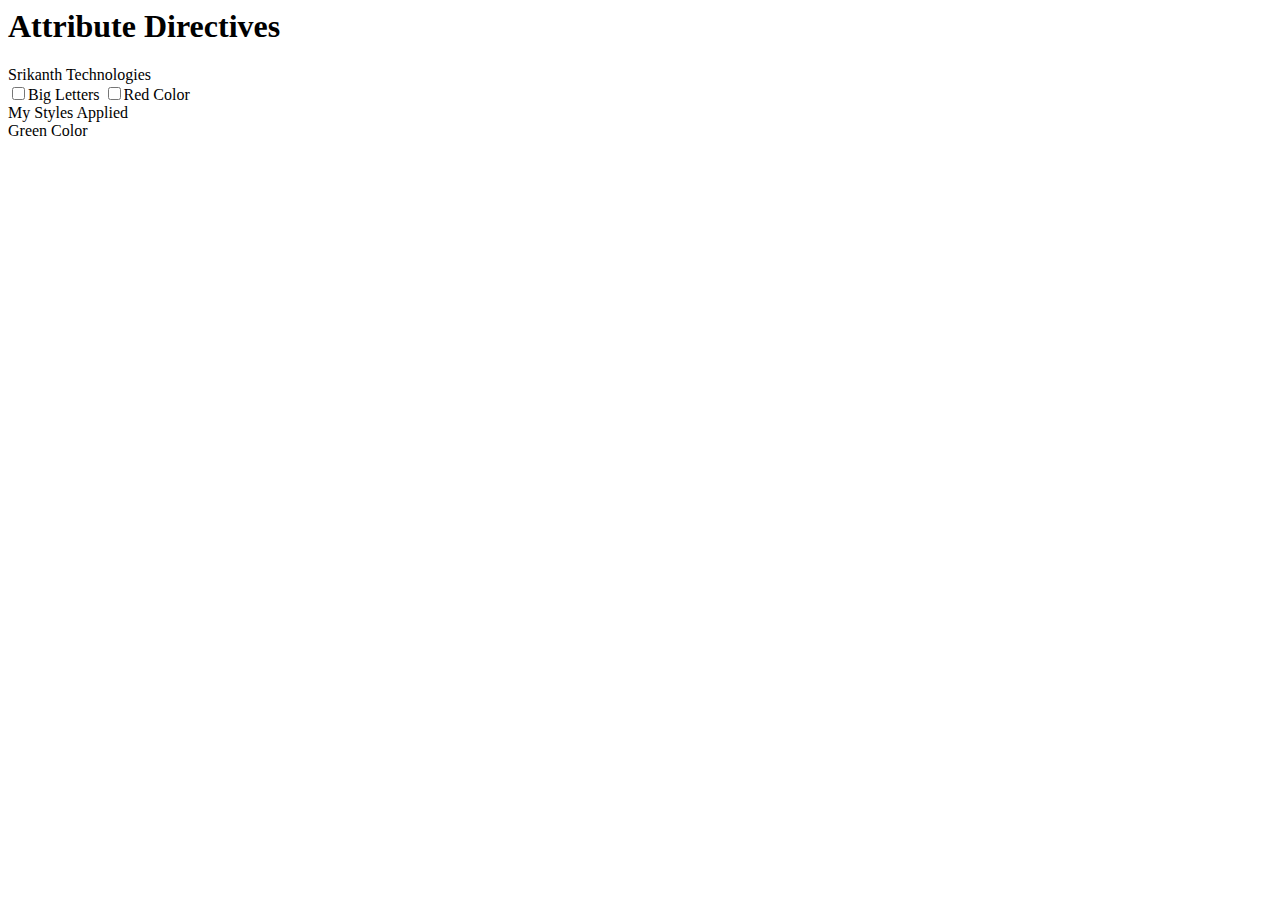
<file: src/app/attrdir.component.html>
<html>
    <body>
        <h1>Attribute Directives</h1>

        <div [ngClass]="myclasses">Srikanth Technologies</div>

        <input type="checkbox" [(ngModel)]="myclasses.big">Big Letters
        <input type="checkbox" [(ngModel)]="myclasses.red">Red Color

        <div [ngStyle]="mystyles">My Styles Applied </div>

        <div [style.color]="'green'">Green Color</div>

    </body>
</html>
</file>
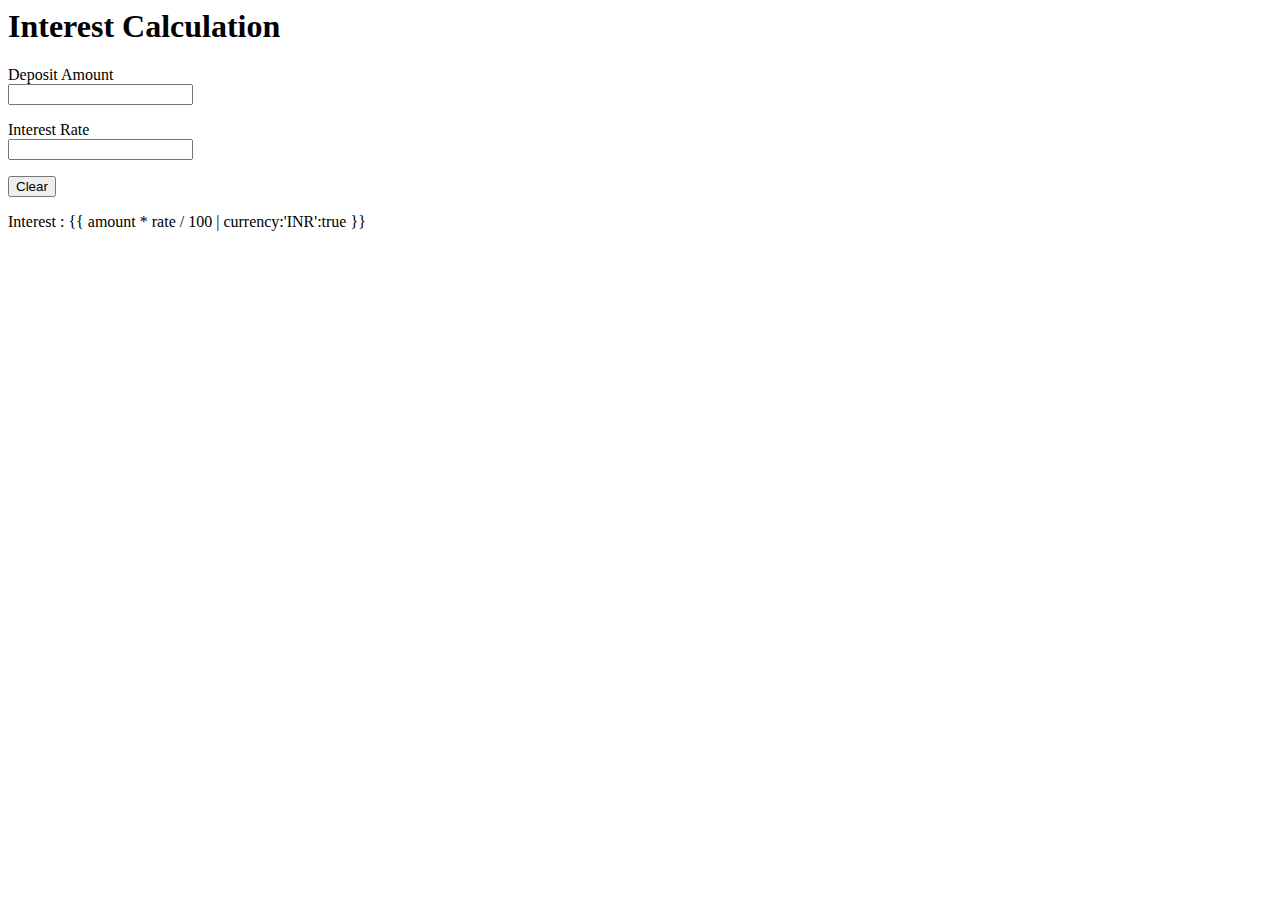
<file: src/app/interest.component.html>
<html>
    <body>
        <h1>Interest Calculation</h1>
      
        Deposit Amount 
        <br>
        <input [(ngModel)]="amount">
        <p></p>
        Interest Rate
        <br>
        <input [(ngModel)]="rate">
        <p></p>
        <button (click)="clearAll()">Clear </button>

        <p></p>
        <div *ngIf="amount > 0 && rate > 0">
             Interest : {{ amount * rate / 100 | currency:'INR':true }}
        </div>
    </body>
</html>
</file>
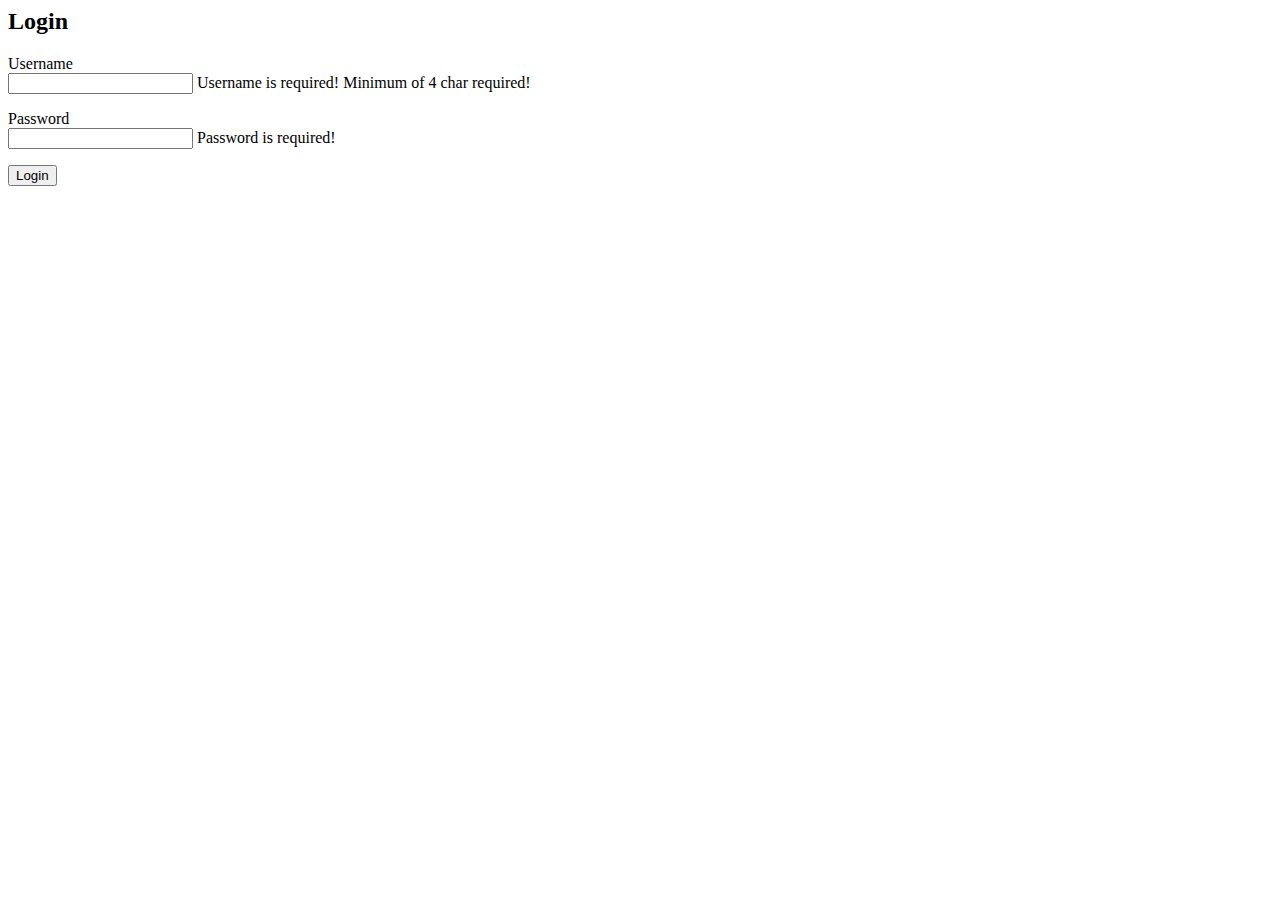
<file: src/app/forms/login.component.html>
<html>

<body>
    <h2>Login</h2>
    <form (ngSubmit)="onSubmit()" name="loginForm"
         #loginForm="ngForm">
        <label for="uname">Username </label> <br>
        <input type="text" id="uname" #uname="ngModel"
               [(ngModel)]="username" 
               name="username" 
               minlength="4" 
               required>  
        <span *ngIf="uname.dirty && uname.invalid">
            <span  *ngIf="uname.errors.required">Username is required!</span>
            <span *ngIf="uname.errors.minlength">Minimum of 4 char required!</span>
        </span>

        <p></p>
        <label for="pwd">Password </label> <br>
        <input type="password" id="pwd" [(ngModel)]="password" #pwd="ngModel" name="password" required>
        <span *ngIf="pwd.dirty && pwd.invalid">Password is required!</span>
        <p></p>
        <button [disabled]="!loginForm.form.valid">Login</button>
    </form>
</body>

</html>
</file>
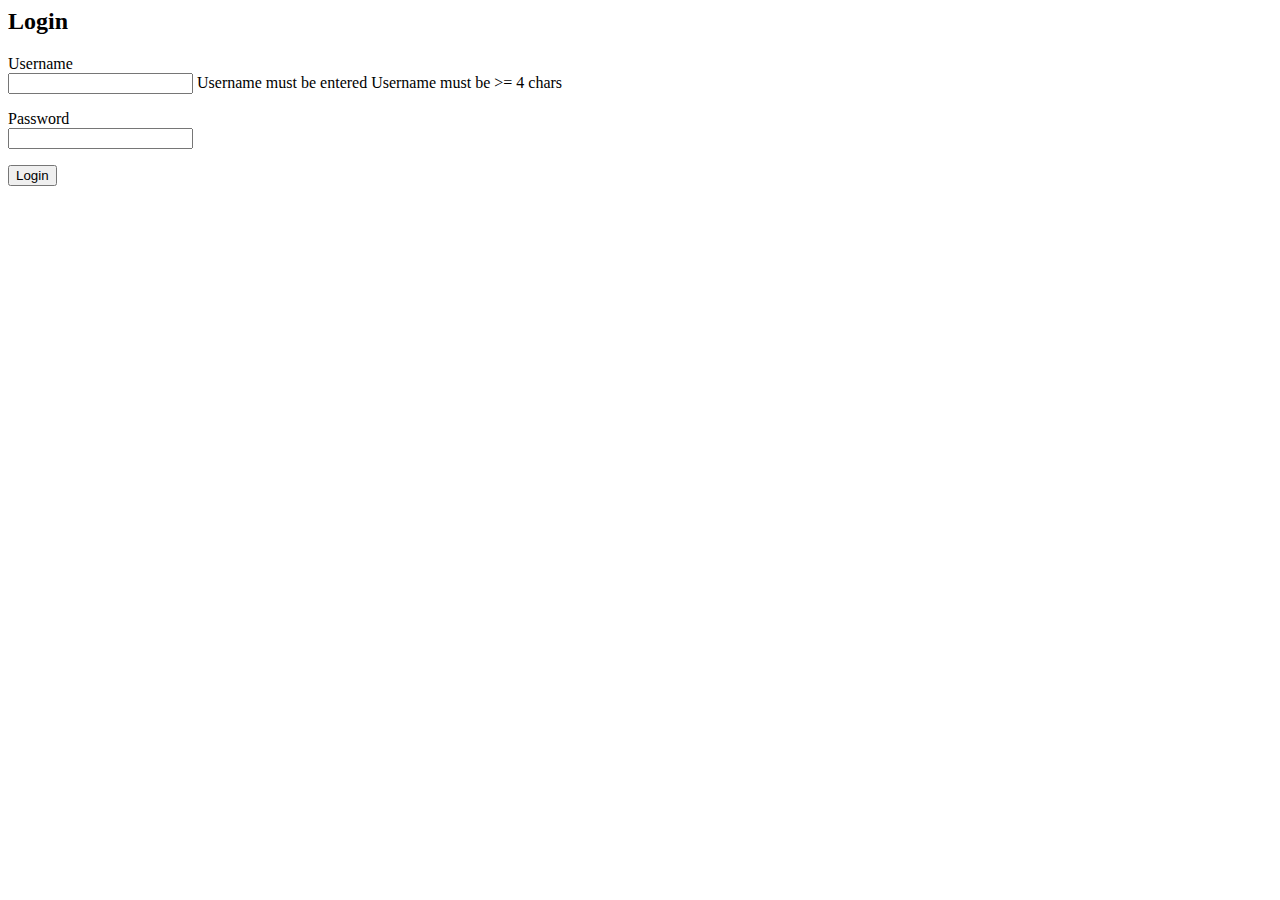
<file: src/app/forms/reactive-login.component.html>
<html>
<style>
  input.ng-invalid { color:red}
</style>
<body>
    <h2>Login</h2>
    <form (ngSubmit)="onSubmit()"  [formGroup]="loginForm">
        <label for="username">Username</label> <br>
        <input type="text" id="username" formControlName="username">
        <span *ngIf="loginForm.controls.username.invalid && isSubmitted">
               <span *ngIf="loginForm.controls.username.errors.required">Username must be entered </span>
               <span *ngIf="loginForm.controls.username.errors.minlength">Username must be >= 4 chars</span>
        </span>
        <p></p>
        <label for="password">Password </label> <br>
        <input type="password" id="password"  formControlName="password">
        <p></p>
        <button>Login</button>
   </form>
</body>

</html>
</file>
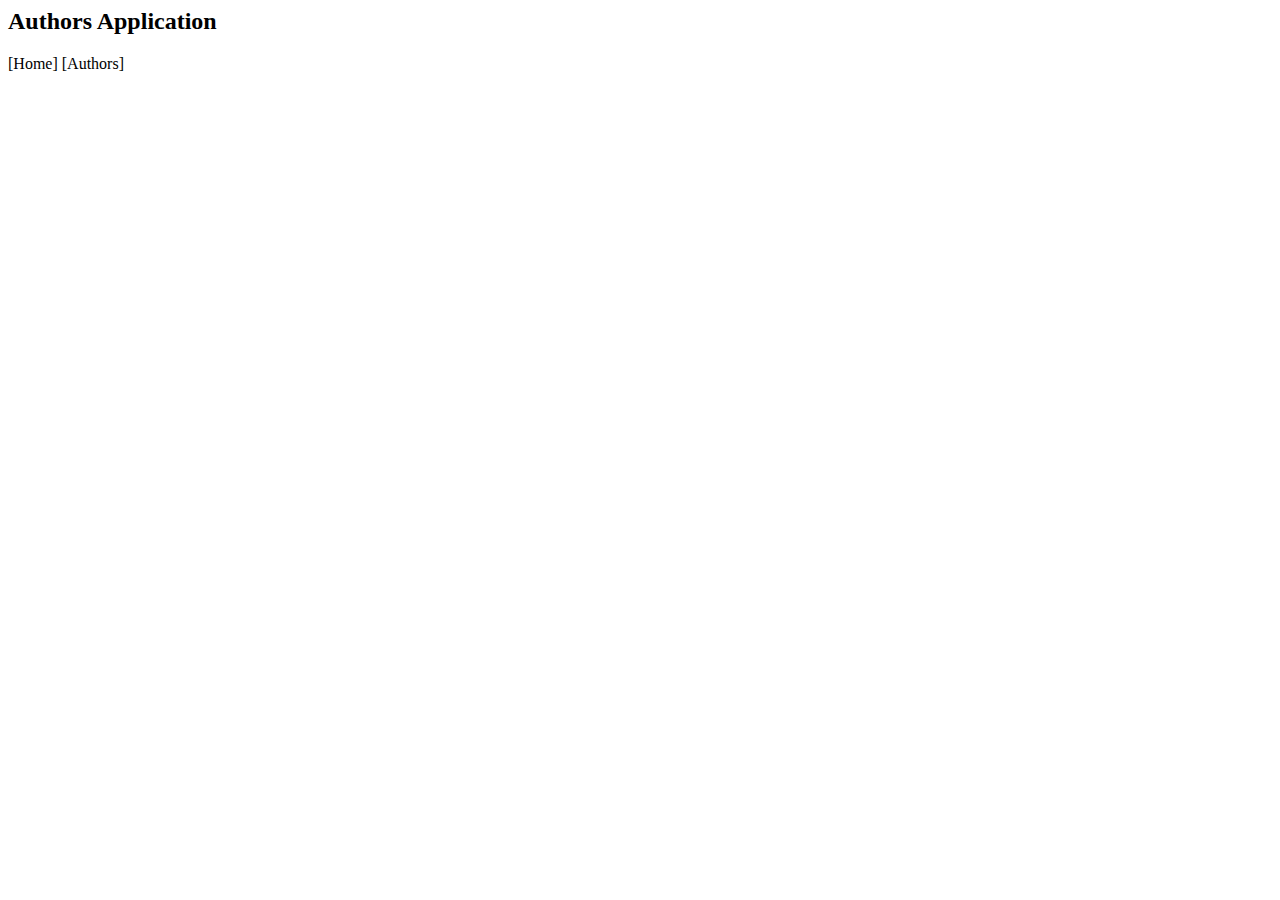
<file: src/app/routing/main.component.html>
<html>
<body>
  <h2>Authors Application</h2>
  [<a routerLink="/home" routerLinkActive="active">Home</a>]
  [<a routerLink="/authors" routerLinkActive="active">Authors</a>]
    
  <p></p>
  <router-outlet></router-outlet>


 </body>
</html>
</file>
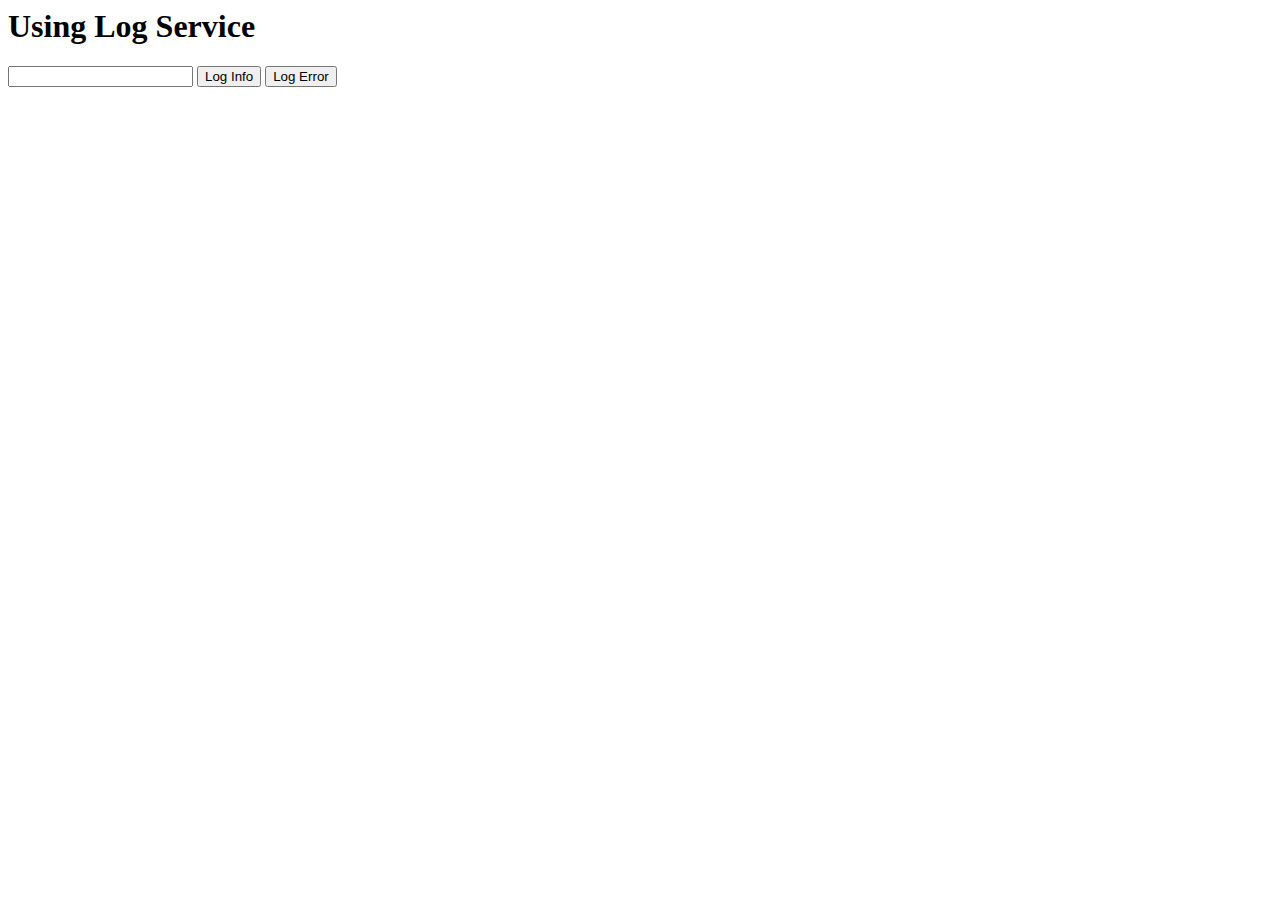
<file: src/app/services/uselog.component.html>
<html>

<head>

</head>

<body>
    <h1>Using Log Service</h1>
    <input type="text" #message>
    <button (click)="logMessage(message.value)">Log Info</button>
    <button (click)="logError(message.value)">Log Error</button>
</body>

</html>
</file>
